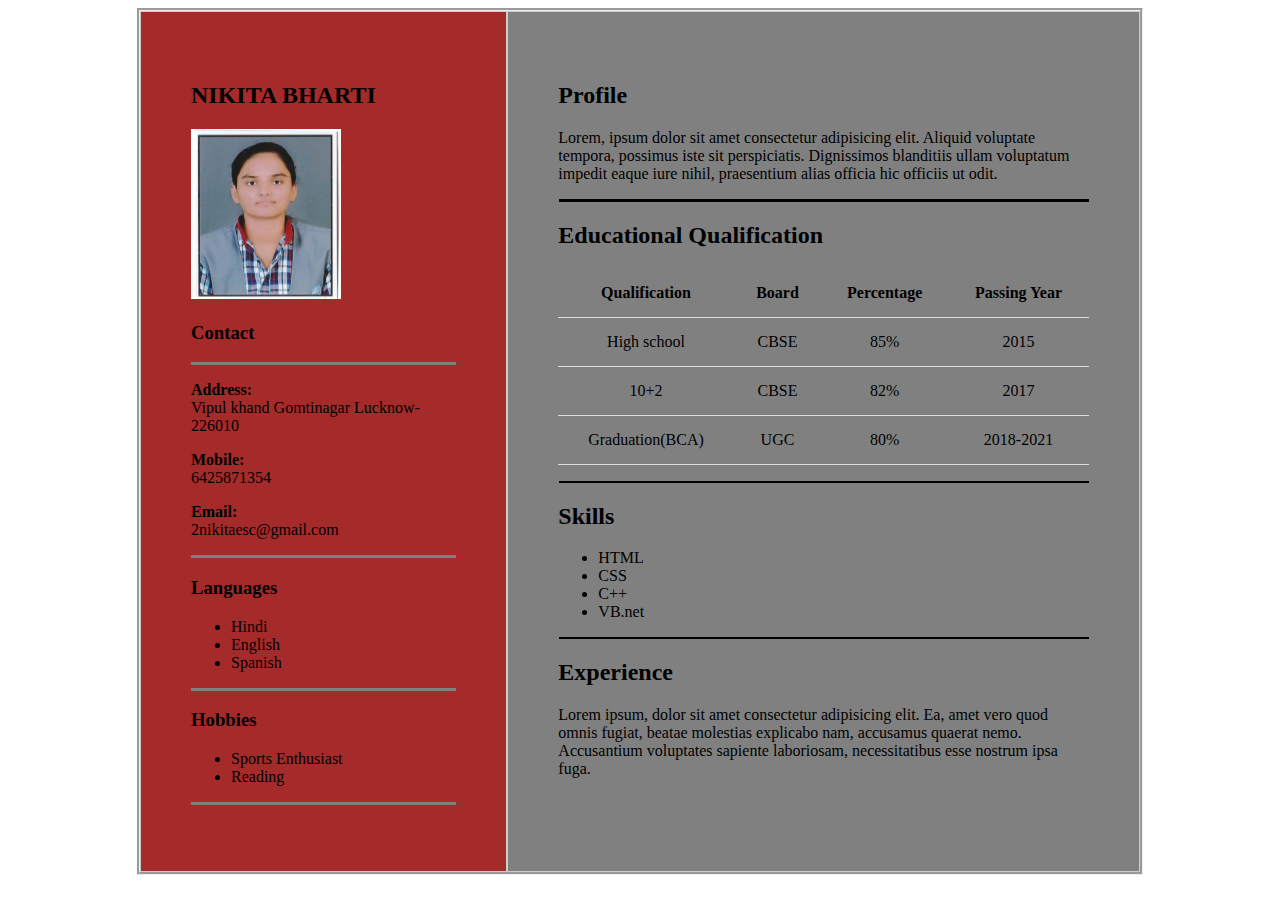
<file: index.html>
<!DOCTYPE html>
<html>
    <head>
        <title>cv</title>
    <link rel="stylesheet" type="text/css" href="style.css">

    </head>
    <body>
    
            <div class="border">
            <div class="container-1">
            <div class="box-1">
                <h2>NIKITA BHARTI</h2>
                <img src="pp.jpg" style="width: 150px;height: 170px;">
                <h3>Contact</h3>
                <hr width="auto" size="3" /noshade>
                
                <p>
                    <b>Address:</b><br>
                    Vipul khand Gomtinagar Lucknow-226010<p>
                <b>Mobile:</b><br>
                    6425871354<p>
                <b>Email:</b><br>
                    2nikitaesc@gmail.com<p>
                        <hr width="auto" size="3" /noshade>
                </p>
                <h3>Languages</h3>
                

                <p>
                    <ul>
                        <li>Hindi</li>
                        <li>English</li>
                        <li>Spanish</li>
                    </ul>
                    <hr width="auto" size="3" /noshade>
                </p>
                <h3>Hobbies</h3>
                

                <p>
                    <ul>
                        <li>Sports Enthusiast</li>
                        <li>Reading</li>
                       
                    </ul>
                    <hr width="auto" size="3" /noshade >
                    
                </p>
            </div>
            <div class="box-2">
                <h2>Profile</h2>
                <p>
                    Lorem, ipsum dolor sit amet consectetur adipisicing elit. Aliquid voluptate tempora, possimus iste sit perspiciatis. Dignissimos blanditiis ullam voluptatum impedit eaque iure nihil, praesentium alias officia hic officiis ut odit.
                    <hr width="99.5%" size="3" color="black">
                </p>

                <h2>Educational Qualification</h2>
                <p>
                    <table id="t01">
                      
                      <tr>
                        <th>Qualification</th>
                        <th>Board</th>
                        <th>Percentage</th>
                        <th>Passing Year</th>
                      </tr>
                      <tr>
                        <td>High school</td>
                        <td>CBSE</td>
                        <td>85%</td>
                        <td>2015</td>
                      </tr>
                      <tr>
                        <td>10+2</td>
                        <td>CBSE</td>
                        <td>82%</td>
                        <td>2017</td>
                      </tr>
                      <tr>
                        <td>Graduation(BCA)</td>
                        <td>UGC</td>
                        <td>80%</td>
                        <td>2018-2021</td>
                      </tr>
                    </table>
                  </p>
                  <hr width="99.5%" size="2" color="black">
                  <h2>Skills</h2>
          <p>
            <ul>
              <li>HTML</li>
              <li>CSS</li>
              <li>C++</li>
              <li>VB.net</li>
            </ul>
            <hr width="99.5%" size="2" color="black">
          </p>
          <h2>Experience</h2>
          <p>
              Lorem ipsum, dolor sit amet consectetur adipisicing elit. Ea, amet vero quod omnis fugiat, beatae molestias explicabo nam, accusamus quaerat nemo. Accusantium voluptates sapiente laboriosam, necessitatibus esse nostrum ipsa fuga.

          </p>
        
            </div>
        </div>
    </div>

    </body>
</html>
</file>
<file: style.css>
.border{
            
                border-style:groove;
                width: 1000px;
                margin: auto;
            }
            
            .container-1{
                display: flex;
              

            }
            .container-1 div{
                border: 1px #ccc solid;
                padding: 50px;
            }
            .box-1{
                flex:1;
                background-color: brown;

            }
            .box-2{
                flex:2;
                background-color: gray;

            }
            #t01{
   
                    width: 100%;
                    border-collapse: collapse;
                    text-align: center;
                }
               table,th,td {
                    padding:15px;
                    border-bottom: 1px solid #ddd;
   
                }
</file>
